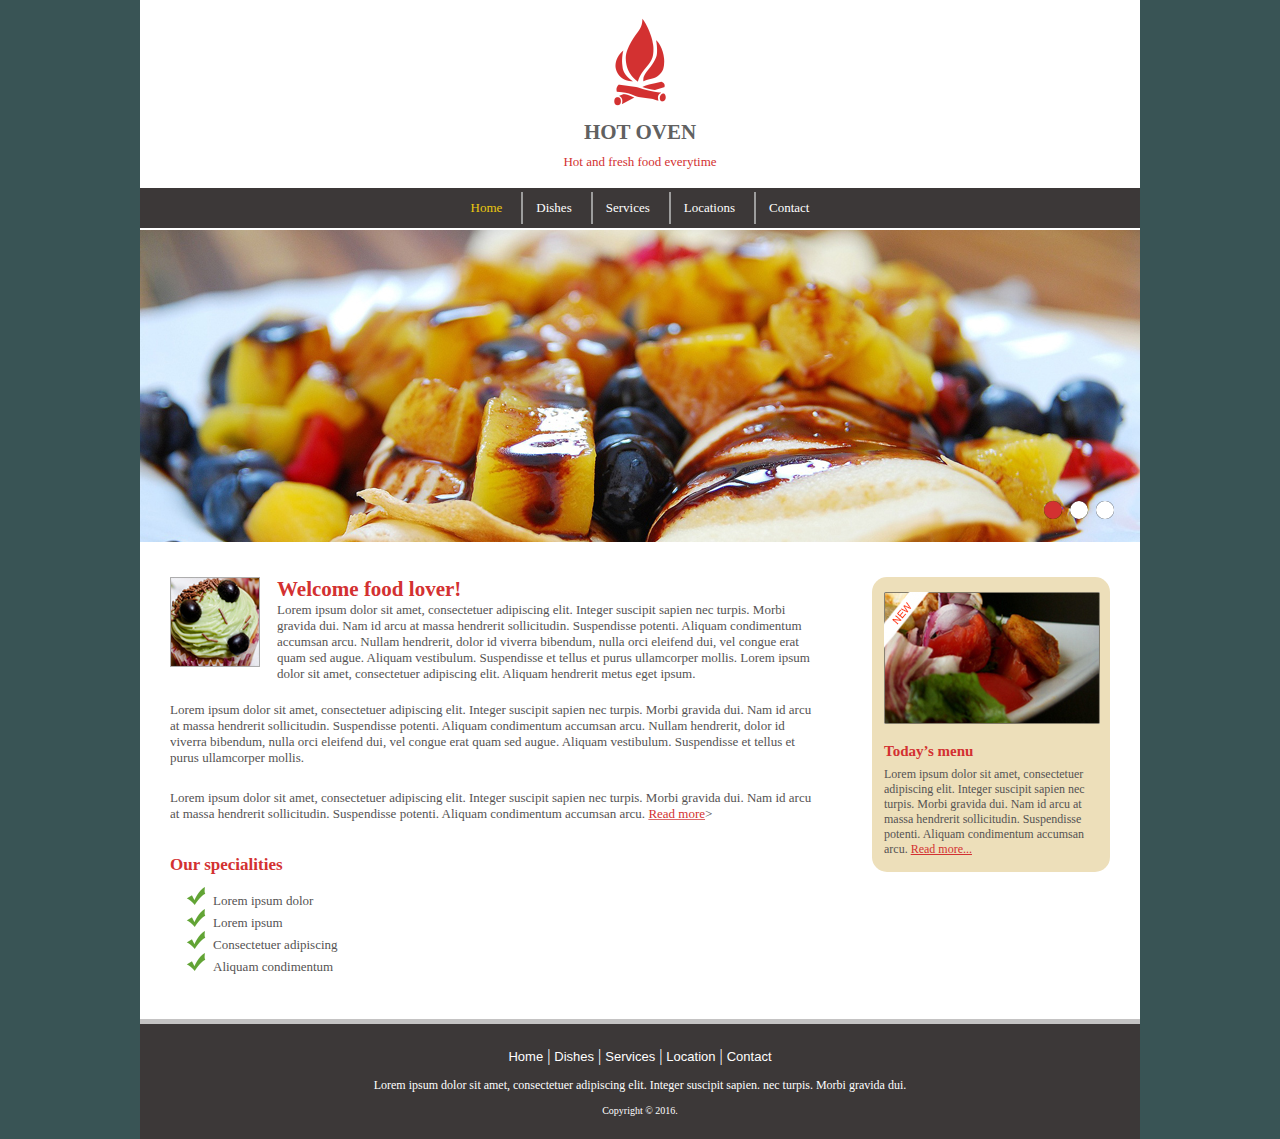
<file: index.html>
<!DOCTYPE html>
<html lang="en">

<head>
    <meta charset="UTF-8">
    <meta http-equiv="X-UA-Compatible" content="IE=edge">
    <meta name="viewport" content="width=device-width, initial-scale=1.0">
    <title>Hot Oven - Home</title>
    <link rel="stylesheet" type="text/css" href="css/index.css">
    <link rel="stylesheet" type="text/css" href="css/contentslider.css">
	<link rel="stylesheet" type="text/css" href="css/chromestyle.css">
</head>

<body>
    <div class="webbody">
        <div class="header">
            <div class="logo">
                <img src="img/logo.png" alt="logo">
            </div>
            <div class="companyname">
                <h1>Hot Oven</h1>
            </div>
            <div class="slogan">
                <p>Hot and fresh food everytime</p>
            </div>
        </div>
        <!--End of Header-->
        <ul class="nav" id="chromemenu">
            <li class="no"><a href="index.html" class="active">Home</a></li>
            <li><a href=" #">Dishes</a></li>
            <li><a href="services.html" rel="dropmenu1">Services</a></li>
            <li><a href="#">Locations</a></li>
            <li><a href="#">Contact</a></li>
        </ul>
		
		<ul class="submenu" id="dropmenu1">
				<li><a href="#">Lunch boxes</a></li>
				<li><a href="#">Dine in</a></li>
				<li class="no-border"><a href="#">Home delivery</a></li>
		</ul>

        <div class="banner">

            <div id="slider1" class="sliderwrapper">

                <div class="contentdiv">
                    <img src="img/index/banner1.jpg" alt="banner">

                </div>

                <div class="contentdiv">
                    <img src="img/index/banner2.jpg" alt="banner">

                </div>

                <div class="contentdiv">
                    <img src="img/index/banner3.jpg" alt="banner">

                </div>

            </div>



            <div id="paginate-slider1" class="pagination">
                <ul class="design">
                    <li><a href="#" class="toc"></a></li>
                    <li><a href="#" class="toc"></a></li>
                    <li><a href="#" class="toc"></a></li>
                </ul>
            </div>
        </div>

        <main>
            <div class="leftbigdiv">
                <div class="imgleft">
                    <img src="img/index/small-image.jpg" alt="img">
                </div>
                <div class="head">
                    <h2>Welcome food lover!</h2>
                    <p>Lorem ipsum dolor sit amet, consectetuer adipiscing elit. Integer suscipit sapien nec turpis.
                        Morbi gravida dui. Nam id arcu at massa hendrerit sollicitudin. Suspendisse potenti. Aliquam
                        condimentum accumsan arcu. Nullam hendrerit, dolor id viverra bibendum, nulla orci eleifend dui,
                        vel congue erat quam sed augue. Aliquam vestibulum. Suspendisse et tellus et purus ullamcorper
                        mollis. Lorem ipsum dolor sit amet, consectetuer adipiscing elit. Aliquam hendrerit metus eget
                        ipsum.</p>
                </div>
                <div class="para2">
                    <p>Lorem ipsum dolor sit amet, consectetuer adipiscing elit. Integer suscipit sapien nec turpis.
                        Morbi gravida dui. Nam id arcu at massa hendrerit sollicitudin. Suspendisse potenti. Aliquam
                        condimentum accumsan arcu. Nullam hendrerit, dolor id viverra bibendum, nulla orci eleifend dui,
                        vel congue erat quam sed augue. Aliquam vestibulum. Suspendisse et tellus et purus ullamcorper
                        mollis.</p>
                </div>
                <div class="para3">
                    <p>Lorem ipsum dolor sit amet, consectetuer adipiscing elit. Integer suscipit sapien nec turpis.
                        Morbi gravida dui. Nam id arcu at massa hendrerit sollicitudin. Suspendisse potenti. Aliquam
                        condimentum accumsan arcu. <span><a href="#">Read more</a>&gt;</span></p>
                </div>
                <div class="list">
                    <div class="listhead">
                        <h2>Our specialities</h2>
                    </div>
                    <div class="listcontent">
                        <ul>
                            <li>Lorem ipsum dolor</li>
                            <li>Lorem ipsum</li>
                            <li>Consectetuer adipiscing</li>
                            <li>Aliquam condimentum</li>
                        </ul>
                    </div>
                </div>
            </div>
            <!--leftbigdiv End-->
            <div class="floatright">
                <div class="rightimg">
                    <img src="img/index/Right-Float2.jpg" alt="img">
                </div>
                <div class="righthead">
                    <h2>Today’s menu</h2>
                </div>
                <div class="rightpara">
                    <p>Lorem ipsum dolor sit amet, consectetuer adipiscing elit. Integer suscipit sapien nec turpis.
                        Morbi gravida dui. Nam id arcu at massa hendrerit sollicitudin. Suspendisse potenti. Aliquam
                        condimentum accumsan arcu.
                        <span><a href="#">Read more...</a></span>
                    </p>
                </div>
            </div>
        </main>
        <div class="abovefooter"></div>
        <footer>
            <ul class="footnavul">
                <li><a href="index.html">Home</a></li>
                <li class="separatorfoot">&VerticalLine;</li>
                <li><a href="#">Dishes</a></li>
                <li class="separatorfoot">&VerticalLine;</li>
                <li><a href="services.html" class="active">Services</a></li>
                <li class="separatorfoot">&VerticalLine;</li>
                <li><a href="#">Location</a></li>
                <li class="separatorfoot">&VerticalLine;</li>
                <li><a href="#">Contact</a></li>
            </ul>
            <p style="padding-bottom: 12px;">Lorem ipsum dolor sit amet, consectetuer adipiscing elit. Integer suscipit
                sapien. nec turpis. Morbi gravida dui.</p>
            <p style="font-size: 10px;">Copyright &copy; 2016.</p>
        </footer>
    </div>
    <!--End of Web Body-->
    <script src="js/contentslider.js" type="text/javascript"></script>

    <script type="text/javascript">

        featuredcontentslider.init({
            id: "slider1",  //id of main slider DIV
            contentsource: ["inline", ""],  //Valid values: ["inline", ""] or ["ajax", "path_to_file"]
            toc: "markup",  //Valid values: "#increment", "markup", ["label1", "label2", etc]
            nextprev: ["", ""],  //labels for "prev" and "next" links. Set to "" to hide.
            revealtype: "click", //Behavior of pagination links to reveal the slides: "click" or "mouseover"
            enablefade: [true, 0.2],  //[true/false, fadedegree]
            autorotate: [true, 3000],  //[true/false, pausetime]
            onChange: function (previndex, curindex, contentdivs) {  //event handler fired whenever script changes slide
                //previndex holds index of last slide viewed b4 current (0=1st slide, 1=2nd etc)
                //curindex holds index of currently shown slide (0=1st slide, 1=2nd etc)
            }
        })

    </script>
	
	<script src="js/chrome.js" type="text/javascript"></script>
	<script type="text/javascript">

		cssdropdown.startchrome("chromemenu")

	</script>

</body>

</html>
</file>
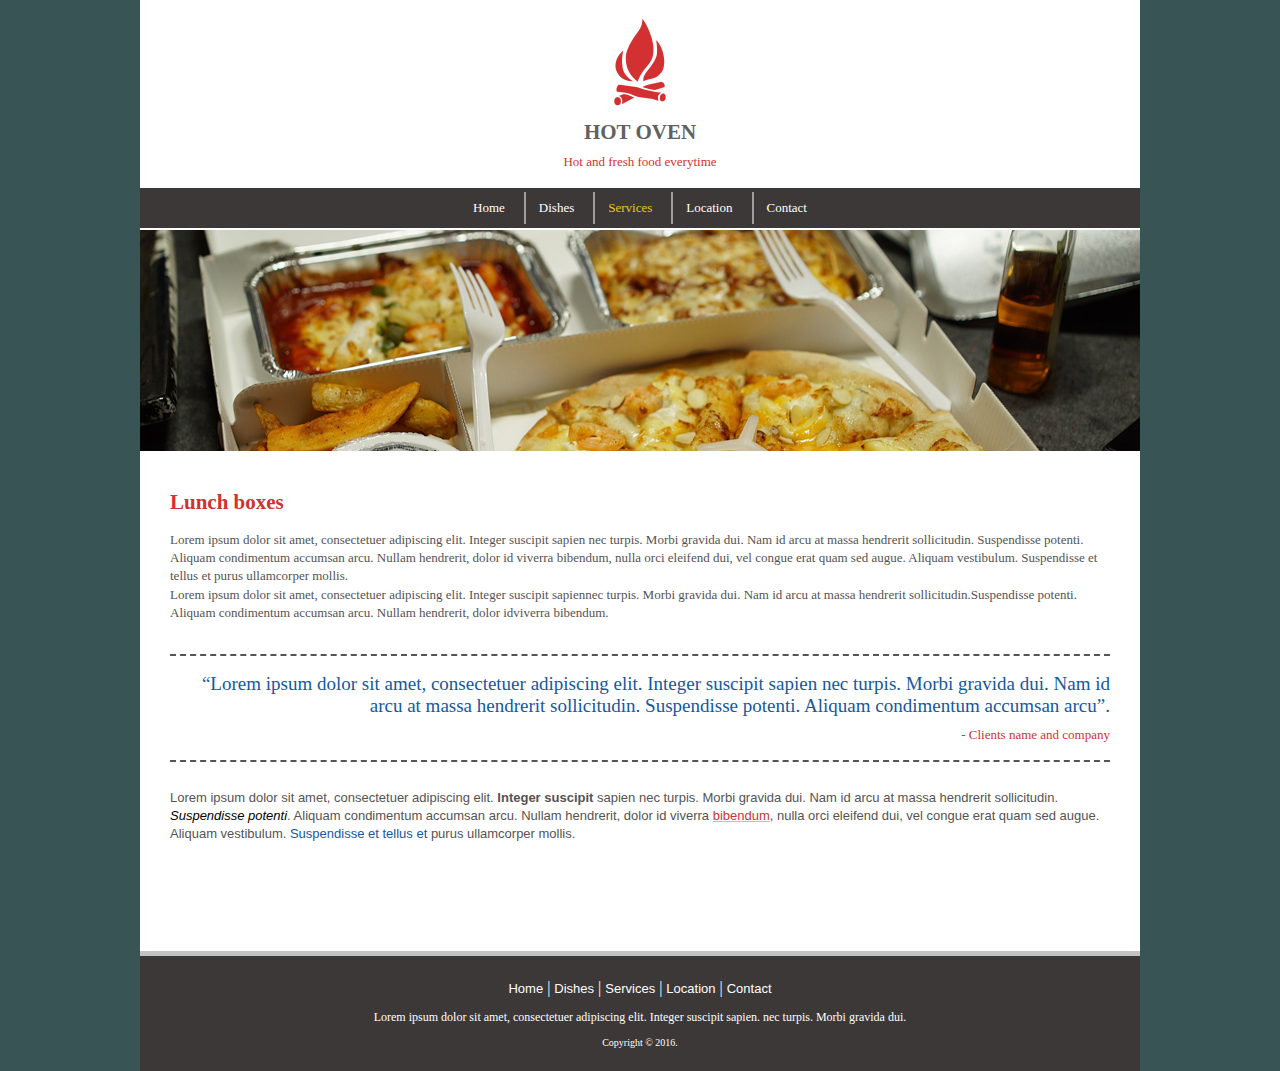
<file: services.html>
<!DOCTYPE html>
<html lang="en">
<head>
    <meta charset="UTF-8">
    <meta http-equiv="X-UA-Compatible" content="IE=edge">
    <meta name="viewport" content="width=device-width, initial-scale=1.0">
    <title>Hot Oven - Services</title>
    <link rel="stylesheet" href="css/services.css">
</head>
<body>
    <div class="webbody">
        <div class="header">
            <div class="logo">
                <img src="img/logo.png" alt="logo">
            </div>
            <div class="companyname">
                <h1>Hot Oven</h1>
            </div>
            <div class="slogan">
                <p>Hot and fresh food everytime</p>
            </div>
        </div> <!--End of Header-->
        <ul class="nav">
            <li class="no"><a href="index.html">Home</a></li>
            <li><a href="#">Dishes</a></li>
            <li><a href="services.html" class="active">Services</a></li>
            <li><a href="#">Location</a></li>
            <li><a href="#">Contact</a></li>
        </ul>
        <div class="banner">
            <img src="img/services/banner.jpg" alt="banner">
        </div> <!--Banner Section-->
        <main>
            <div class="head">
                <h2>Lunch boxes</h2>
            </div>
            <div class="content">
                <p>Lorem ipsum dolor sit amet, consectetuer adipiscing elit. Integer suscipit sapien nec turpis. Morbi gravida dui. Nam id arcu at massa hendrerit sollicitudin. Suspendisse potenti. Aliquam condimentum accumsan arcu.  Nullam hendrerit, dolor id viverra bibendum, nulla orci eleifend dui, vel congue erat quam sed augue. Aliquam vestibulum. Suspendisse et tellus et purus ullamcorper mollis. <br>
                Lorem ipsum dolor sit amet, consectetuer adipiscing elit. Integer suscipit sapiennec turpis. Morbi gravida dui. Nam id arcu at massa hendrerit sollicitudin.Suspendisse potenti. Aliquam condimentum accumsan arcu.  Nullam hendrerit, dolor idviverra bibendum.</p>
            </div>
            <div class="serifcontent">
                <p>“Lorem ipsum dolor sit amet, consectetuer adipiscing elit. Integer suscipit sapien nec turpis. Morbi gravida dui. Nam id arcu at massa hendrerit sollicitudin. Suspendisse potenti. Aliquam condimentum accumsan arcu”.</p>
                <p class="authorname">- Clients name and company</p>
            </div>
            <div class="lastcontent">
                <p>Lorem ipsum dolor sit amet, consectetuer adipiscing elit. <span class="vbold">Integer suscipit</span> sapien nec turpis. Morbi gravida dui. Nam id arcu at massa hendrerit sollicitudin. <span class="vit">Suspendisse potenti</span>. Aliquam condimentum accumsan arcu.  Nullam hendrerit, dolor id viverra <span class="underline">bibendum</span>, nulla orci eleifend dui, vel congue erat quam sed augue. Aliquam vestibulum. <span class="color">Suspendisse et tellus et</span> purus ullamcorper mollis.</p>
            </div>
        </main>
        <!-- <div class="abovefooter">
            
        </div> -->
        <div class="abovefooter"></div>
        <footer>
            <ul class="footnavul">
                <li><a href="index.html">Home</a></li>
                <li class="separatorfoot">&VerticalLine;</li>
                <li><a href="#">Dishes</a></li>
                <li class="separatorfoot">&VerticalLine;</li>
                <li><a href="services.html" class="active">Services</a></li>
                <li class="separatorfoot">&VerticalLine;</li>
                <li><a href="#">Location</a></li>
                <li class="separatorfoot">&VerticalLine;</li>
                <li><a href="#">Contact</a></li>
            </ul>
            <p style="padding-bottom: 12px;">Lorem ipsum dolor sit amet, consectetuer adipiscing elit. Integer suscipit sapien. nec turpis. Morbi gravida dui.</p>
            <p style="font-size: 10px;">Copyright &copy; 2016.</p>
        </footer>
    </div><!--End of Webbody-->
</body>
</html>
</file>
<file: css/index.css>
*{
    margin: 0;
    padding: 0;
    box-sizing: border-box;
}
body{
    background-color: rgb(57, 84, 85);
}
.webbody{
    width: 1000px;
    margin: 0 auto;
    background-color: white;
}
.header {
    padding-bottom: 18px;
    text-align: center;
}
.logo{
    padding-top: 18px;
}
.companyname h1 {
    font: 21px Verdana;
    font-weight: bold;
    color: rgb(97, 97, 97);
    text-transform: uppercase;
}
.companyname {
    padding-top: 10px;
    padding-bottom: 9px;
}
.slogan p {
    color: rgb(211, 49, 49);
    font: 13px Verdana;
}
.nav {
    list-style: none;
    text-align: center;
    background-color: rgb(60, 56, 56);
    padding: 4px 0px;
}
.nav li{
    display: inline-block;
    background-image: url(../img/nav.jpg);
    background-repeat: no-repeat;
    background-position: 0 0;
}
.nav li.no {
    background: none;
}
.nav li a {
    color: white;
    text-decoration: none;
    font: 13px Verdana;
    padding: 8px 15px 8px 15px;
    display: inline-block;
}
.nav li a:hover {
    color: rgb(235, 201, 15);
}
.nav li a.active {
    color:  rgb(235, 201, 15);
}
/* .banner{
    overflow: hidden;
} */

.banner{
    margin-top: 2px;
    margin-bottom: 35px;
    position: relative;
}


main {
    width: 940px;
    margin: 0 auto;
    overflow: hidden;
}
.leftbigdiv {
    width: 647px;
    /* border: 2px solid black; */
    float: left;
    /* overflow: hidden; */
}
.imgleft {
    float: left;
    width: 90px;
}
.head {
    float: right;
    width: 540px;
    margin-bottom: 20px;
}
.head h2 {
    font: 21px Verdana;
    font-weight: bold;
    color: #d33131;
}
.head p {
    color: #555353;
    font: 13px Verdana;
}
.para2 {
    margin-bottom: 24px;
    clear: both;
}
.para2 p {
    font: 13px Verdana;
    color: #555353;
}
.para3 {
    margin-bottom: 33px;
}
.para3 p {
    font: 13px Verdana;
    color: #555353;
}
.para3 span a {
    text-decoration: underline;
    text-decoration-color: #dc6969;
    color: #d33131;
}
.listhead {
    margin-bottom: 12px;
}
.listhead h2 {
    font: 17px Verdana;
    font-weight: bold;
    color: #d33131;
}
.listcontent ul{
    position: relative;
    left: 43px;
    font: 13px Verdana;
    color: #555353;
}
.listcontent ul li {
    list-style-image: url(../img/index/list.png);
}
.floatright {
    float: right;
    width: 238px;
    padding: 15px 12px;
    border-radius: 15px;
    background-color: #eddfba;
}
.rightimg {
    margin-bottom: 15px;
}
.righthead {
    margin-bottom: 7px;
}
.righthead h2 {
    font:  15px Verdana;
    font-weight: bold;
    color: #d33131;
}
.rightpara p {
    font: 12px Verdana;
    color: #555353;
}
.rightpara span a {
    font: 12px Verdana;
    color: #d33131;
}
.abovefooter {
    width: 100%;
    padding-top: 5px;
    background-color: #c4c3c3;
    margin-top: 44px;
}
footer{
    background-color: rgb(60, 56, 56);
    padding-bottom: 23px;
}
.footnavul{
    padding-top: 23px;
    padding-bottom: 13px;
    text-align: center;
}
.footnavul li{
    display: inline-block;
    
}
.footnavul li a{
    color: white;
    text-decoration: none;
    font: 13px Arial;
}
.separatorfoot{
    color: white;
}
footer p{
    text-align: center;
    color: white;
    font: 12px Verdana;
}
</file>
<file: css/contentslider.css>
.sliderwrapper{
position: relative; /*leave as is*/
overflow: hidden; /*leave as is*/
/* border: 10px solid navy; */
/* border-bottom-width: 6px; */
width: 1000px; /*width of featured content slider*/
height: 312px;
}
.banner{
    position: relative;
}


.sliderwrapper .contentdiv{
visibility: hidden; /*leave as is*/
/* position: absolute; leave as is */
left: 0;  /*leave as is*/
top: 0;  /*leave as is*/
/* padding: 5px; */
/* background: white; */
width: 1000px; /*width of content DIVs within slider. Total width should equal slider's inner width (390+5+5=400) */
height: 312px;
filter:progid:DXImageTransform.Microsoft.alpha(opacity=100);
-moz-opacity: 1;
opacity: 1;
}

.design{
    /* display: inline-block; */
    list-style: none;
    position: absolute;
    z-index: 999;
    bottom: -9px;
    right: 50px;
    transform: rotate(270deg);
}
.design li{
    margin: 4px 0px;
}

.design li a{
    background: url(../img/index/whitedot.png);
    background-repeat: no-repeat;
    width: 18px;
    height: 18px;
    display: inline-block;
    
}

.design li a.selected{
    background: url(../img/index/red-dot.png);
    background-repeat: no-repeat;
    width: 18px;
    height: 18px;
}

/*
 .pagination{
width: 400px; 
text-align: right;
background-color: navy;
padding: 5px 10px;
}

.pagination a{
padding: 0 5px;
text-decoration: none; 
color: #00007D;
background: white;
}

.pagination a:hover, .pagination a.selected{
color: #000;
background-color: #FEE496;
}
 */
</file>
<file: css/chromestyle.css>
.submenu{
	margin-top: 2px;
	margin-left: 3px;
position:absolute;
top: 0;
/*font:normal 12px Verdana;*/
z-index:100;
background-color: #565353;
width: 157px;
visibility: hidden;
}

.submenu li{
	padding: 10px 0px 10px 18px;
	border-bottom: 1px dashed #ffffff;
}
.submenu .no-border{
	border-bottom: none;
}

.submenu li a{
display: block;
padding: 2px 0;
text-decoration: none;
color: white;
font: 13px Verdana;
}



.submenu li a:hover{ 
color: rgb(235, 201, 15);
}
</file>
<file: css/services.css>
*{
    margin: 0;
    padding: 0;
    box-sizing: border-box;
}
body{
    background-color: rgb(57, 84, 85);
}
.webbody{
    width: 1000px;
    margin: 0 auto;
    background-color: white;
}
.header {
    padding-bottom: 18px;
    text-align: center;
}
.logo{
    padding-top: 18px;
}
.companyname h1 {
    font: 21px Verdana;
    font-weight: bold;
    color: rgb(97, 97, 97);
    text-transform: uppercase;
}
.companyname {
    padding-top: 10px;
    padding-bottom: 9px;
}
.slogan p {
    color: rgb(211, 49, 49);
    font: 13px Verdana;
}
.nav {
    list-style: none;
    text-align: center;
    background-color: rgb(60, 56, 56);
    padding: 4px 0px;
}
.nav li{
    display: inline-block;
    background-image: url(../img/nav.jpg);
    background-repeat: no-repeat;
    background-position: 0 0;
}
.nav li.no {
    background: none;
}
.nav li a {
    color: white;
    text-decoration: none;
    font: 13px Verdana;
    padding: 8px 15px 8px 15px;
    display: inline-block;
}
.nav li a:hover {
    color: rgb(235, 201, 15);
}
.nav li a.active {
    color:  rgb(235, 201, 15);
}
.banner{
    margin-top: 2px;
    margin-bottom: 35px;
    overflow: hidden;
}
main {
    width: 940px;
    margin: 0 auto;
}
.head h2 {
    font: 21px Verdana;
    font-weight: bold;
    color: rgb(211, 49, 49);
    padding-bottom: 16px;
}
.content p {
    font: 13px Verdana;
    color: rgb(85, 83, 83);
    line-height: 140%;
}
.content {
    padding-bottom: 32px;
    border-bottom: 2px dashed rgb(85, 83, 83);
}
.serifcontent {
    margin-top: 17px;
    margin-bottom: 17px;
}
.serifcontent p {
    text-align: right;
    color: rgb(20, 88, 158);
    font-size: 19px;
    font-family: 'Times New Roman', serif;
}
p.authorname{
    padding-top: 10px;
    font: 13px Verdana;
    color: rgb(211, 49, 49);
}
.lastcontent {
    border-top: 2px dashed rgb(85, 83, 83);
    padding-top: 27px;
    padding-bottom: 63px;
    
}
.lastcontent p {
    font-size: 13px;
    font-family: Verdana, sans-serif;
    color: rgb(85, 83, 83);
    line-height: 140%;
}
.vbold {
    font-weight: bold;
    color: rgb(85, 83, 83);
}
.vit {
    font-style: italic;
    color: black;
}
.color{
    color: rgb(20, 88, 158);
}
.underline {
    color: #d33131;
    text-decoration: underline;
    text-decoration-color: #eaacac;
}
.abovefooter {
    width: 100%;
    padding-top: 5px;
    background-color: #c4c3c3;
    margin-top: 44px;
}
footer{
    background-color: rgb(60, 56, 56);
    padding-bottom: 23px;
}
.footnavul{
    padding-top: 23px;
    padding-bottom: 13px;
    text-align: center;
}
.footnavul li{
    display: inline-block;
    
}
.footnavul li a{
    color: white;
    text-decoration: none;
    font: 13px Arial;
}
.separatorfoot{
    color: white;
}
footer p{
    text-align: center;
    color: white;
    font: 12px Verdana;
}
</file>
